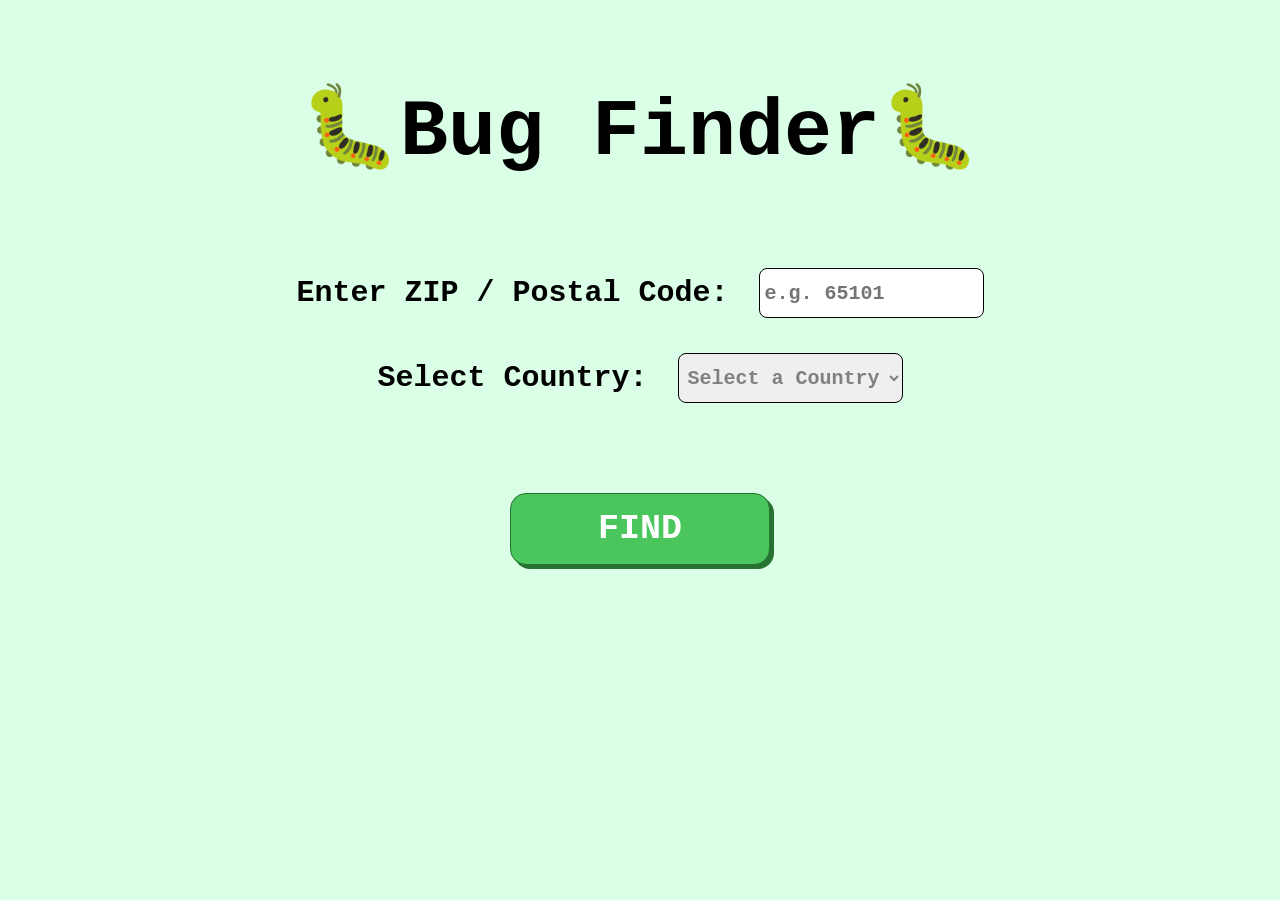
<file: index.html>
<!DOCTYPE html>
<html lang="en">
    <head>
        <meta charset="UTF-8" />
        <meta name="viewport" content="width=device-width, initial-scale=1.0" />
        <title>Homepage</title>
        <link rel="stylesheet" href="styles.css" />
        <script src="find-coordinates.js" defer></script>
    </head>

    <body>
        <h1>🐛Bug Finder🐛</h1>

        <div class="place-container">
            <div class="zipcode">
                <label>Enter ZIP / Postal Code: </label>
                <input id="postalCode" type="text" placeholder="e.g. 65101" />
            </div>

            <div class="country-code">
                <label>Select Country: </label>
                <select id="country" required>
                    <option value="" disabled selected hidden>Select a Country</option>
                    <option value="us">United States</option>
                    <option value="ca">Canada</option>
                    <option value="gb">United Kingdom</option>
                    <option value="de">Germany</option>
                    <option value="fr">France</option>
                </select>
            </div>
        </div>

        <div class="find-container">
            <button id="find-bugs" type="submit">FIND</button>
        </div>
    </body>
</html>
</file>
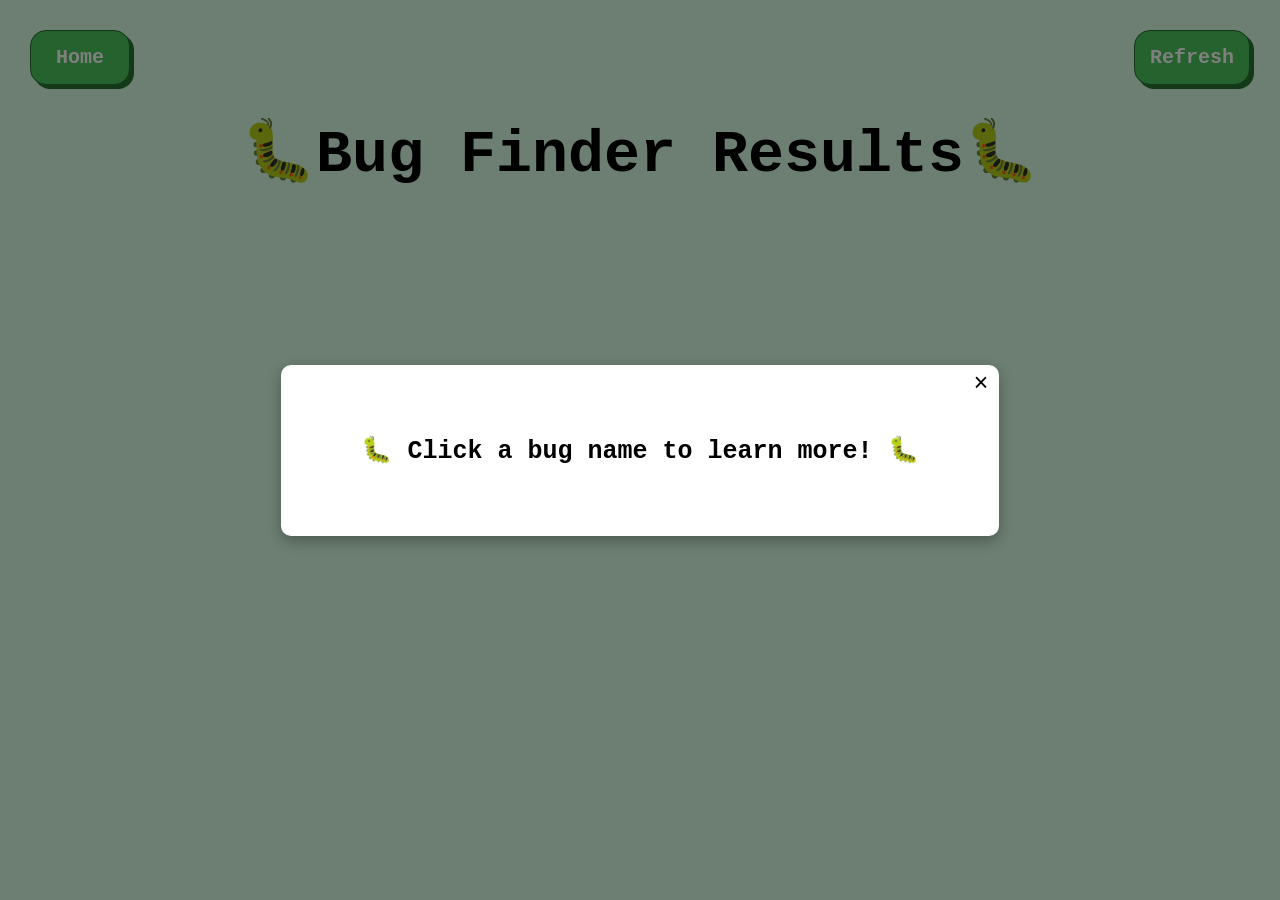
<file: results.html>
<!DOCTYPE html>
<html lang="en">
    <head>
        <meta charset="UTF-8" />
        <meta name="viewport" content="width=device-width, initial-scale=1.0" />
        <title>Results</title>
        <link rel="stylesheet" href="styles.css" />
        <script src="results.js" defer></script>
    </head>

    <body>
        <header>
            <a href="index.html">
                <button class="home-button" type="submit">Home</button>
            </a>
            <button id="refresh-bugs" type="submit">Refresh</button>
        </header>

        <div id="info-popup">
            <div class="popup-content">
                <button id="close-popup">&times;</button>
                <p>🐛 Click a bug name to learn more! 🐛</p>
            </div>
        </div>

        <h1 class="results-title">🐛Bug Finder Results🐛</h1>

        <div id="bug-container">
            <div id="bug-results"></div>
        </div>
    </body>
</html>
</file>
<file: styles.css>
/* General web styles + variables */
:root {
    --bg-color: #daffe6;

    --button-color: #4ac65d;
    --button-border: 1px solid #277232;
    --button-shadow: 4px 4px #277232;
    --button-radius: 16px;
    --button-weight: 700;

    --dark-green-color: #277232;
}

* {
    margin: 0;
    padding: 0;

    box-sizing: border-box;
    font-family: "Courier New", Courier, monospace;
}

body {
    background-color: var(--bg-color);
    justify-content: center;
    align-content: center;
}

/* Homepage styles */

h1 {
    text-align: center;
    font-size: 40px;
    margin-top: 70px;
}

.container {
    margin: 20px;
}

.zipcode,
.find-container,
.country-code {
    display: flex;
    align-content: center;
    justify-content: center;
}

button,
input,
select {
    transition: transform 0.2s ease;
}

button:hover,
input:hover,
select:hover {
    transform: scale(1.03);
}

input:focus,
select:focus {
    outline: none;
}

.zipcode {
    margin-top: 60px;
}
.country-code {
    margin-top: 25px;
}

.place-container {
    padding: 30px;
}

input,
select {
    min-width: 225px;
    min-height: 40px;
    max-height: 50px;

    border-radius: 8px;
    border: 1px solid black;
    field-sizing: content;

    padding-left: 5px;
    padding-right: 5px;
    margin-left: 10px;

    font-size: 20px;
    font-weight: 700;
}

#postalCode {
    margin-top: 15px;
}

select option {
    font-size: 20px;
    font-weight: 700;
    color: black;
}

label {
    font-size: 25px;
    font-weight: 950;
    margin-right: 0px;
    align-content: center;
}

select:invalid {
    color: gray;
}

#find-bugs {
    min-width: 260px;
    text-align: center;

    font-size: 35px;
    font-weight: var(--button-weight);
    color: white;

    background-color: var(--button-color);
    border: var(--button-border);
    box-shadow: var(--button-shadow);
    border-radius: var(--button-radius);

    margin-top: 60px;
    margin-bottom: 90px;
    padding: 15px;
}

/* Results Page */
header {
    display: flex;
    justify-content: space-between;
}
.results-title {
    text-align: center;
    font-size: 60px;
    margin-top: 0px;
}

.home-button,
#refresh-bugs {
    min-width: 100px;

    background-color: var(--button-color);
    border: var(--button-border);
    box-shadow: var(--button-shadow);
    border-radius: var(--button-radius);
    font-weight: var(--button-weight);

    color: white;
    font-size: 20px;

    padding: 15px;
    margin: 30px;
    margin-bottom: 30px;
}

.loc-area {
    max-width: 1000px;
    font-size: 30px;
    color: black;

    display: flex;

    margin-top: 90px;
    margin-left: 50px;
    padding: 10px;
}

#bug-results {
    max-width: 1000px;

    display: grid;
    grid-template-columns: repeat(1, 1fr);
    gap: 30px;

    align-items: stretch;
    align-content: center;
    justify-items: center;

    margin: 0 auto;
    margin-top: 20px;
    margin-bottom: 50px;
}

.bug-card h3 a {
    color: white;
    text-decoration: none;
}

.bug-card h3 a:hover {
    text-decoration: underline;
}

.bug-card {
    width: 300px;
    border-radius: 10px;

    display: flex;
    flex-direction: column;

    text-align: center;
    align-items: center;
    overflow: hidden;
}

.bug-card img {
    width: 100%;
    height: 250px;

    display: block;
    object-fit: cover;
    object-position: 50% 40%;
    border-radius: 8px;
}

.bug-info {
    height: 300px;
    background-color: #1e571a;
    scrollbar-color: #22a10e #0e370ac7;

    border-bottom-left-radius: 8px;
    border-bottom-right-radius: 8px;
    overflow-y: auto;
}

.bug-header {
    width: 100%;
    height: 350px;
    background-color: #1f910e;

    display: flex;
    flex-direction: column;
    border-top-left-radius: 8px;
    border-top-right-radius: 8px;

    padding: 10px 10px 0px 10px;
    justify-content: flex-start;
    align-items: center;
}
.bug-card h3 a {
    width: 100%;
    height: 90px;

    font-size: 25px;
    color: white;

    display: flex;
    align-items: center;
    justify-content: center;

    padding: 15px; 
}
.bug-card h3 a, #bug-results p{
    font-family: Cambria, Cochin, Georgia, Times, "Times New Roman", serif;
}
#bug-results p {
    font-size: 20px;
    font-weight: 600;
    color: #e6ffea;
    line-height: 1.6;
    margin: 20px;
    
}

#info-popup {
    width: 100%;
    height: 100%;
    background-color: #00000080;

    position: fixed;
    top: 0;
    left: 0;
    z-index: 10;

    display: flex;
    justify-content: center;
    align-items: center;
}

.popup-content {
    position: relative;
    background-color: white;

    text-align: center;
    font-size: 25px;
    font-weight: 550;

    border-radius: 10px;
    box-shadow: 0 5px 15px #0000004d;

    padding: 70px 80px;
    margin: 20px;
}

#close-popup {
    position: absolute;
    top: 5px;
    right: 10px;

    border: none;
    background: none;
    font-size: 25px;
    cursor: pointer;
}

/* Media queries  */
@media (min-width: 640px) {
    #bug-results {
        grid-template-columns: repeat(2, 1fr);
    }

    h1 {
        text-align: center;
        font-size: 80px;
        margin-top: 80px;
    }

    select,
    input {
        height: 50px;
        border-radius: 8px;
        font-weight: 900;
    }

    label {
        font-size: 30px;
        margin-right: 20px;
        align-content: center;
        font-weight: 700;
    }

    #postalCode {
        margin-top: 0px;
    }
    .country-code {
        margin-top: 35px;
    }
}


@media (min-width: 1024px) {
    #bug-results {
        grid-template-columns: repeat(3, 1fr);
    }
}
</file>
